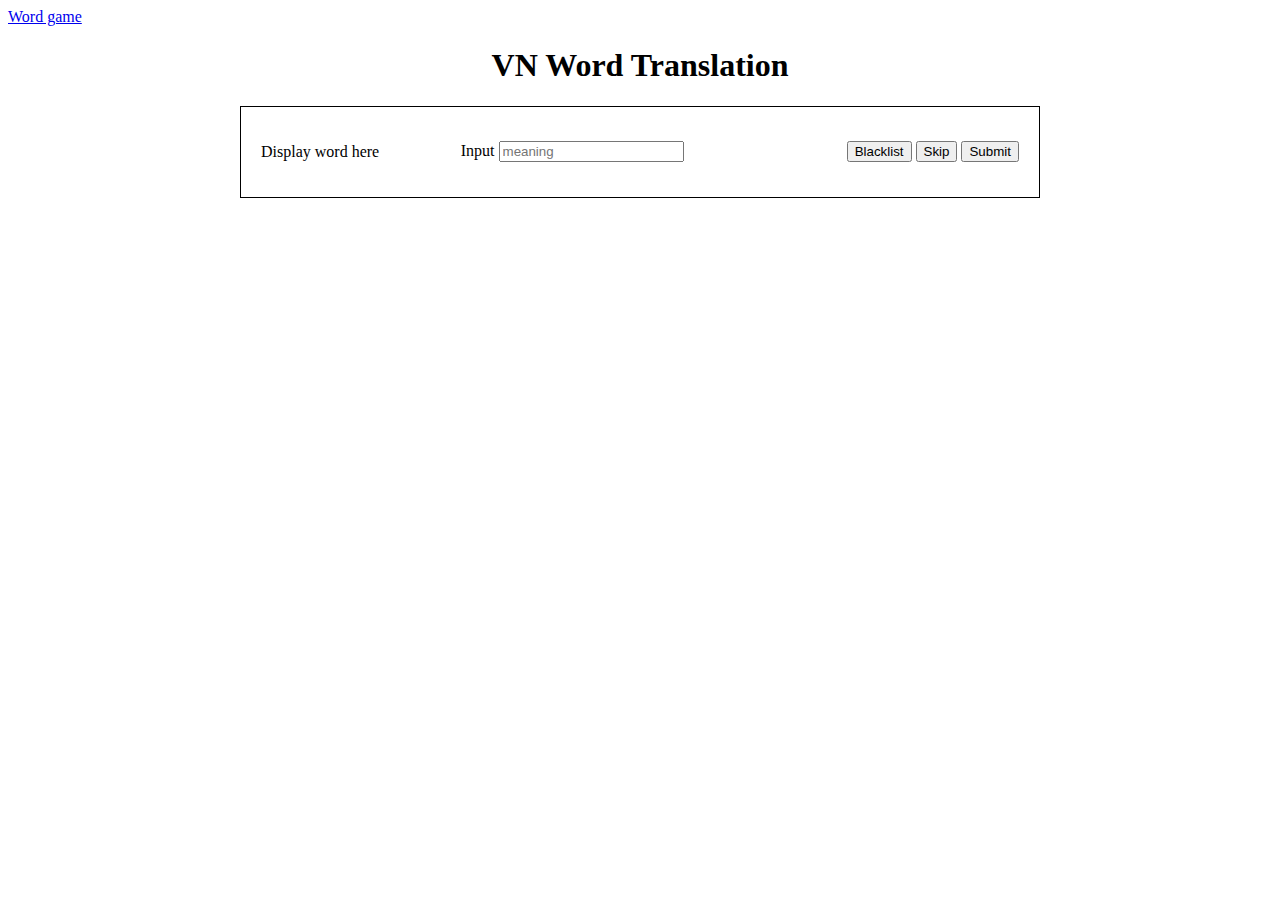
<file: index.html>
<!DOCTYPE html>
<html lang="en">
<head>
    <meta charset="UTF-8">
    <meta name="viewport" content="width=device-width, initial-scale=1.0">
    <title>Document</title>
    <link rel="stylesheet" href="./style.css">
</head>
<body>
    <a href="./game.html">Word game</a>
    <div id="main">
        <h1> VN Word Translation</h1>

        <div class="carousel-container">
            <div class="carousel-item active">
                <p class="word-to-translate">Display word here</p>
                <div>
                    <label for="input-meaning">Input</label>
                    <input type="text" placeholder="meaning" class="input-meaning">
                </div>
                <br>
                <div>
                    <button class="blacklist-btn">Blacklist</button>
                    <button class="skip-btn">Skip</button>
                    <button class="submit-btn">Submit</button>
                    <div id="update-result"></div>
                </div>
            </div>
        </div>
        
    </div>
    
    <script src="./script.js"></script>
</body>
</html>
</file>
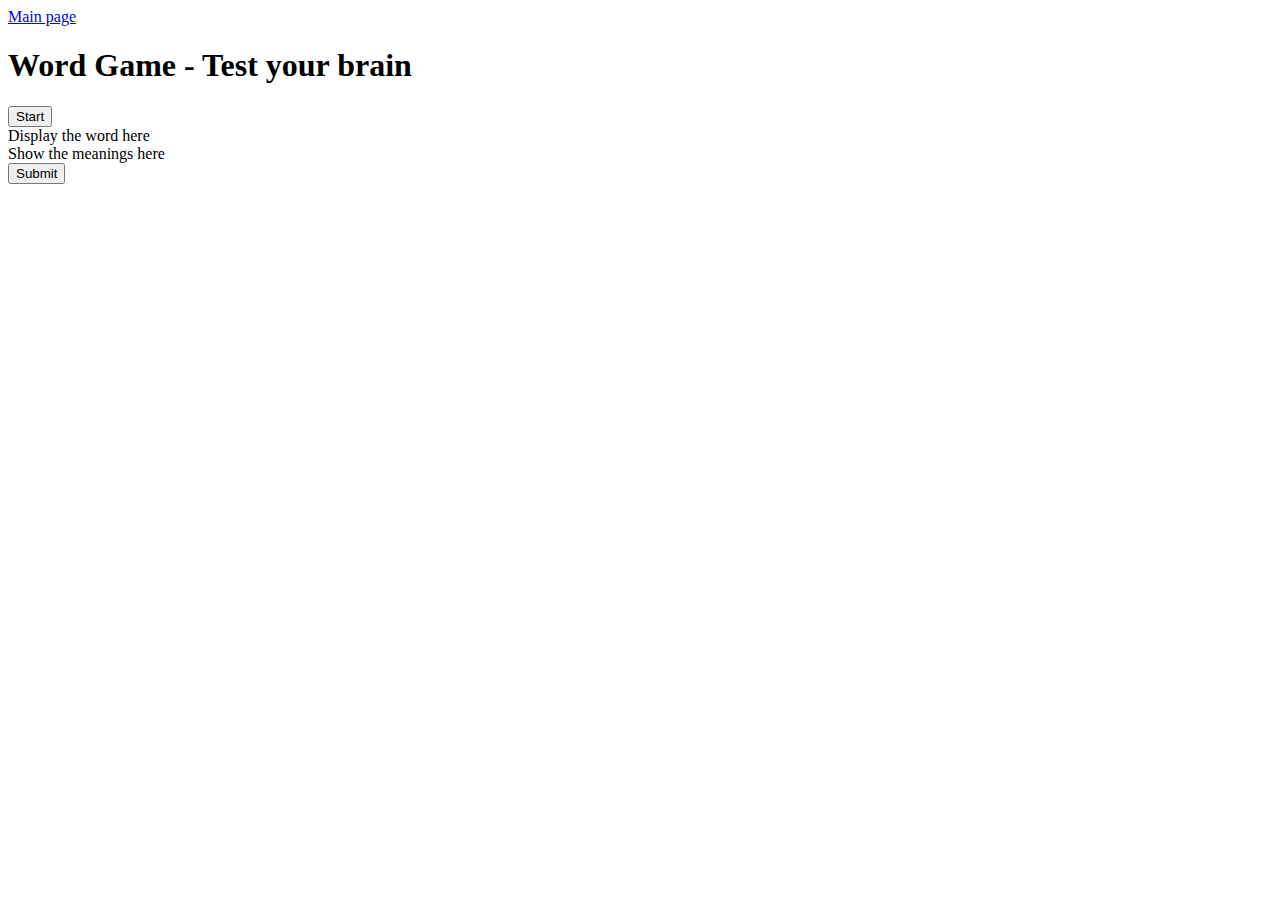
<file: game.html>
<!DOCTYPE html>
<html lang="en">
<head>
    <meta charset="UTF-8">
    <meta name="viewport" content="width=device-width, initial-scale=1.0">
    <title>Word Meaning Game</title>
    <link rel="stylesheet" href="./style.css">
</head>
<body>
    <a href="./index.html">Main page</a>
    <br>
    <h1>Word Game - Test your brain</h1>
    <div>
        <button id="start-btn">Start</button>
        <div id="display-word">Display the word here</div>
    </div>

    <form id="meanings-to-choose">
        <div id="options">Show the meanings here</div>
        <button type="submit">Submit</button>
    </form>
    

    <script src="./game.js"></script>
</body>
</html>
</file>
<file: style.css>
#main {
    text-align: center;
}
.carousel-container {
    width: 800px;
    margin: 0 auto;
    overflow: hidden;
}

.carousel-item {
    display: flex;
    align-items: center;
    justify-content: space-between;
    padding: 20px;
    transition: transform 0.5s ease-in-out;
    border: 1px solid black
}

.carousel-item.active {
    transform: translateX(0);
}

.word {
    font-size: 24px;
    font-weight: bold;
}

.translation-input {
    width: 200px;
    padding: 10px;
}

.skip-button, .submit-button {
    padding: 10px 20px;
    background-color: #007bff;
    color: #fff;
    border: none;
    cursor: pointer;
}
</file>
